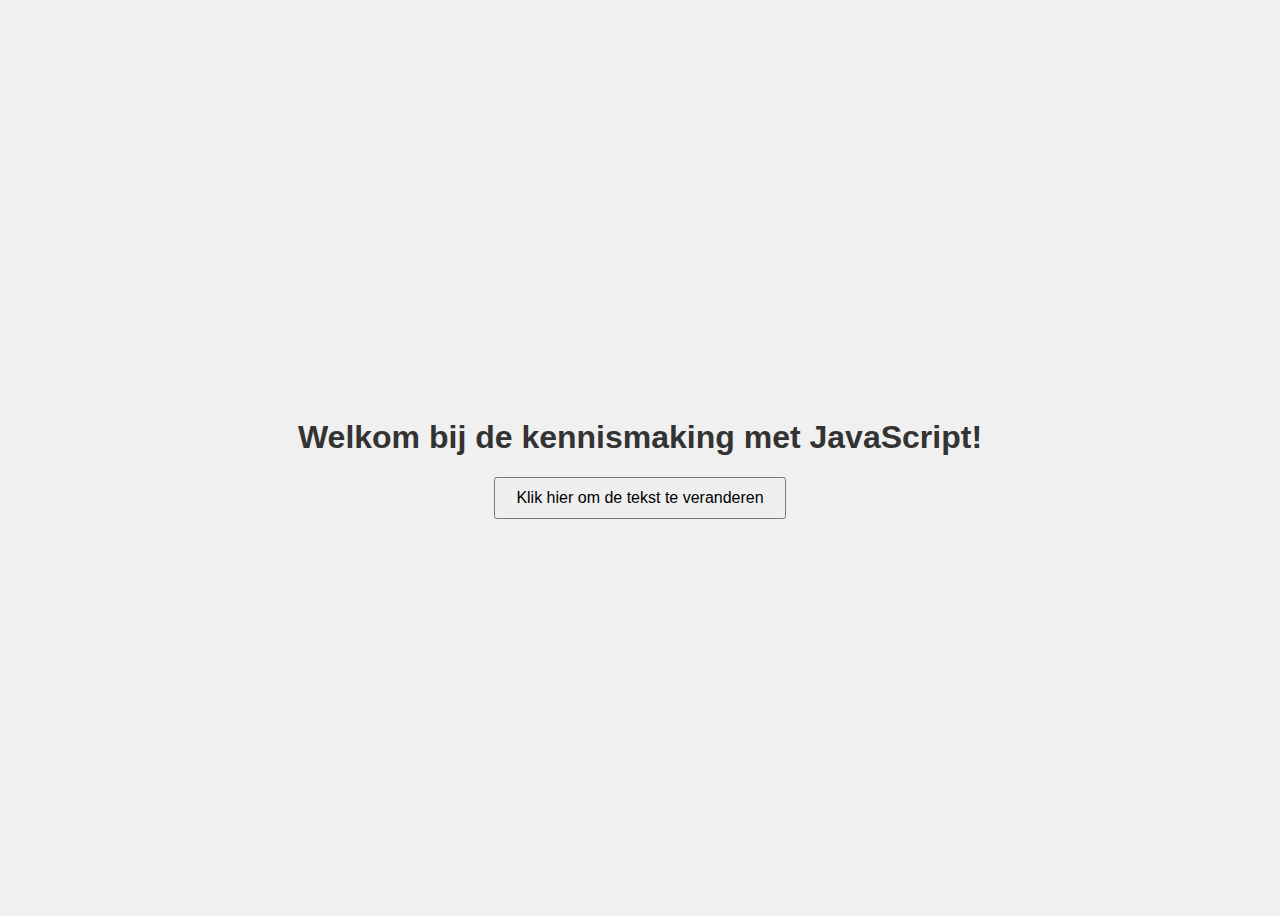
<file: JavascriptOpdracht01_Kennismaking/index.html>
<!DOCTYPE html>
<html lang="nl">
<head>
    <meta charset="UTF-8">
    <meta name="viewport" content="width=device-width, initial-scale=1.0">
    <title>Kennismaking met JavaScript</title>
    <style>
        body {
            font-family: Arial, sans-serif;
            display: flex;
            flex-direction: column;
            align-items: center;
            justify-content: center;
            height: 100vh;
            background-color: #f0f0f0;
        }
        h1 {
            color: #333;
        }
        button {
            padding: 10px 20px;
            font-size: 16px;
            cursor: pointer;
        }
    </style>
</head>
<body>
    <h1 id="tekst">Welkom bij de kennismaking met JavaScript!</h1>
    <button onclick="veranderTekst()">Klik hier om de tekst te veranderen</button>

<!--HIER START JOUW SCRIPT-->
    <script>
        function veranderTekst() {
            document.getElementById("tekst"). innerHTML = "tekst verandered";
        }
    </script>

</body>
</html>
</file>
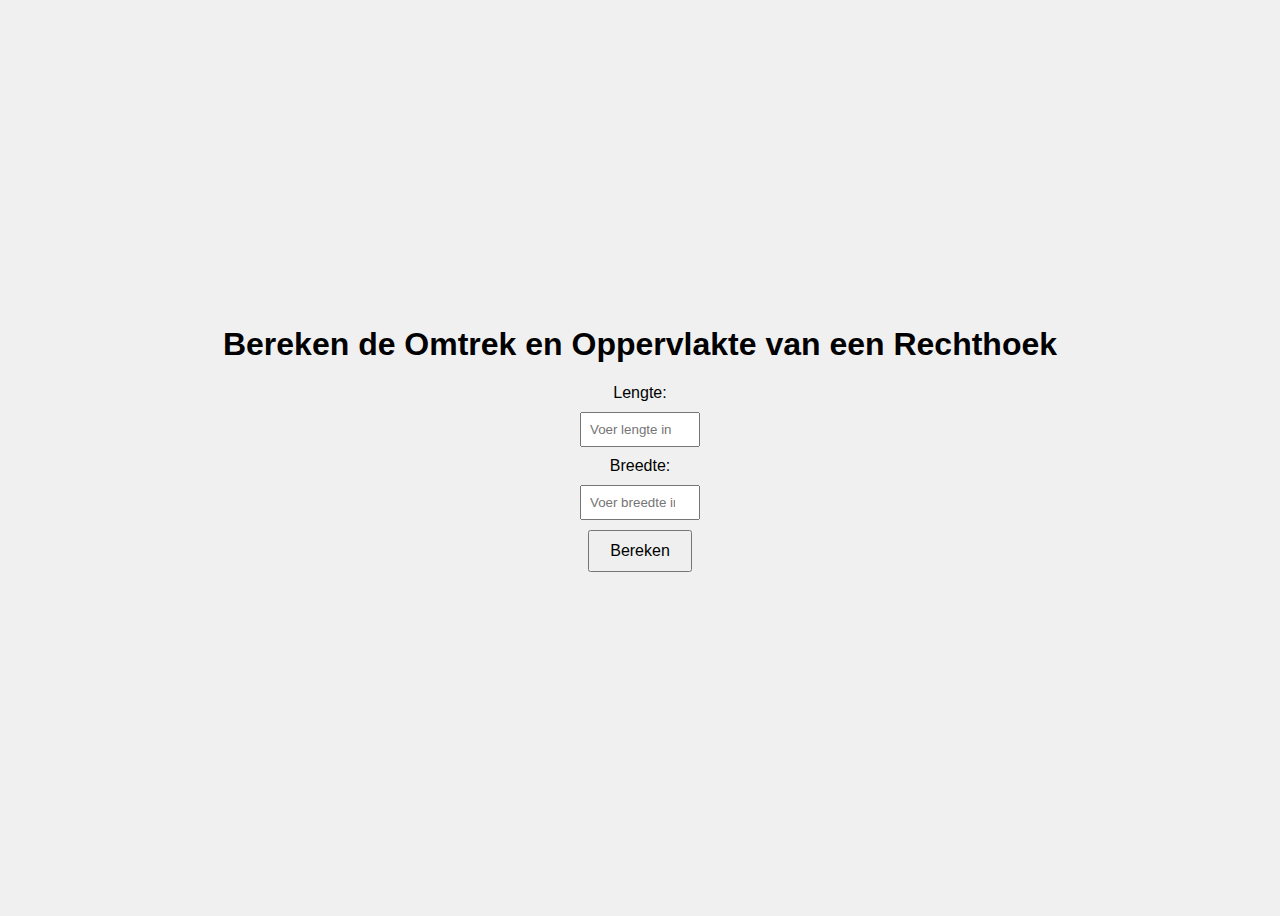
<file: JavascriptOpdracht02_Variabelen-en-Operatoren/index.html>
<!DOCTYPE html>
<html lang="nl">
<head>
    <meta charset="UTF-8">
    <meta name="viewport" content="width=device-width, initial-scale=1.0">
    <title>Bereken Omtrek en Oppervlakte van een Rechthoek</title>
    <style>
        body {
            font-family: Arial, sans-serif;
            display: flex;
            flex-direction: column;
            align-items: center;
            justify-content: center;
            height: 100vh;
            background-color: #f0f0f0;
        }
        input {
            margin: 10px;
            padding: 8px;
            width: 100px;
        }
        button {
            padding: 10px 20px;
            font-size: 16px;
            cursor: pointer;
        }
        h2 {
            color: #333;
        }
    </style>
</head>
<body>
    <h1>Bereken de Omtrek en Oppervlakte van een Rechthoek</h1>
    
    <label for="lengte">Lengte:</label>
    <input type="number" id="lengte" placeholder="Voer lengte in">
    
    <label for="breedte">Breedte:</label>
    <input type="number" id="breedte" placeholder="Voer breedte in">
    
    <button onclick="bereken()">Bereken</button>
    
    <h2 id="resultaat"></h2>

    <script>
            function bereken() {
            var x = document.getElementById("breedte").value;//maakt een variable voor de ingevoerde waardes
            var y = document.getElementById("lengte").value;
            var z = parseInt(x) * parseInt(y);//maakt een variable voor de oppervlakte
            var t = parseInt(x) * 2 + parseInt(y) * 2;//maakt een variable voor de omtrek
            document.getElementById("resultaat").innerHTML = "omtrek = " + t +", oppervlakte = " + z;//print de de gevraagde text


        }
    </script>

</body>
</html>
</file>
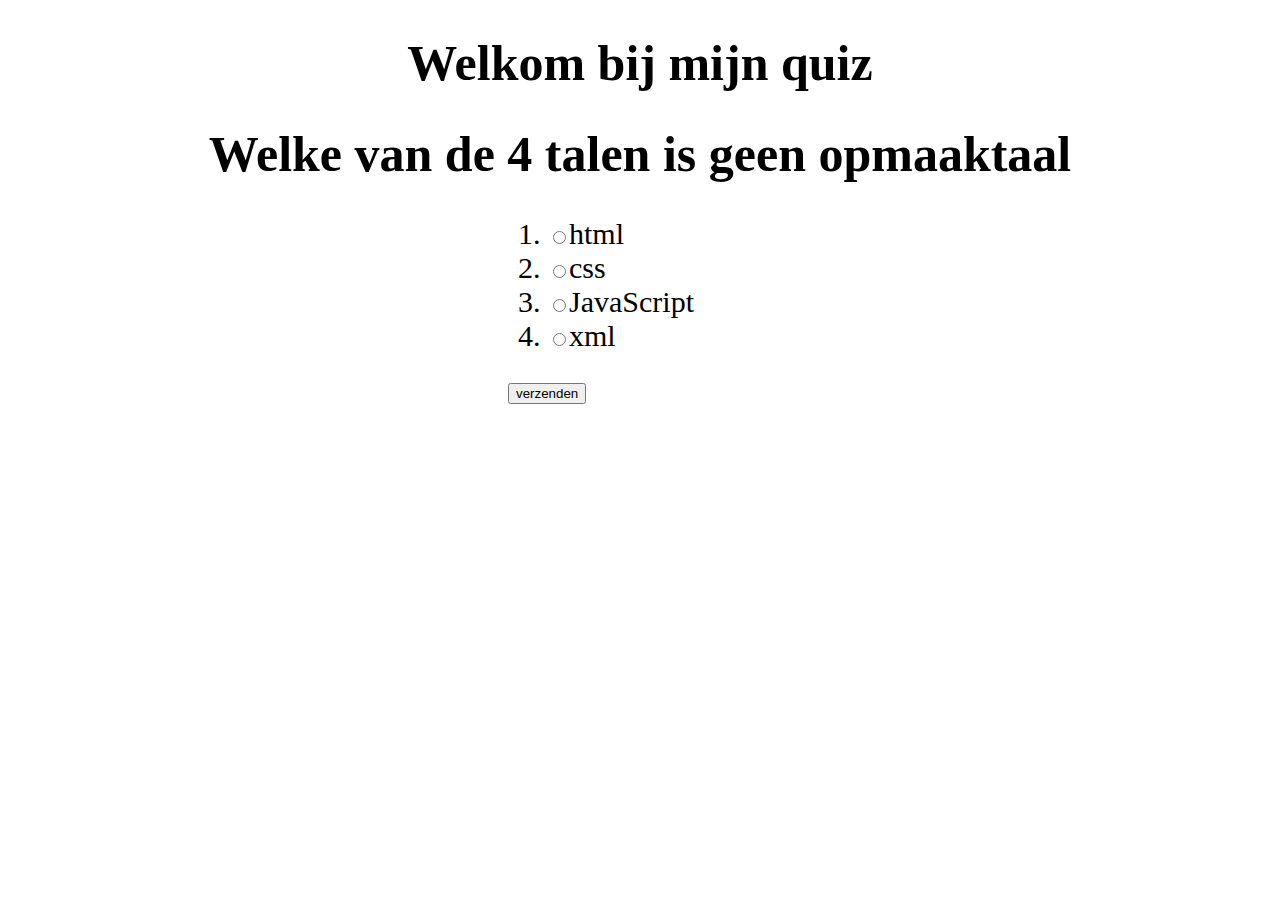
<file: JavascriptOpdracht03_Conditionele-statements/index.html>
<!DOCTYPE html>
<html lang="en">
<head>
    <meta charset="UTF-8">
    <meta name="viewport" content="width=device-width, initial-scale=1.0">
    <title>Document</title>
    <link rel="stylesheet" href="css/styles.css">
</head>
<body>
    <h1>Welkom bij mijn quiz</h1>
    <h1>Welke van de 4 talen is geen opmaaktaal</h1>
    <div class="vragen">
    <ol>
    <li><input type="radio" id="antw1"  name="vraag">html</input></li>
    <li><input type="radio" id="antw2"  name="vraag">css</input></li>
    <li><input type="radio" id="antw3"  name="vraag">JavaScript</input></li>
    <li><input type="radio" id="antw4"  name="vraag">xml</input></li>
    </ol>
    </div>
    <button onclick="verzend()" id="knop">verzenden</button>
    <div class="vragen">
    <h2 id="resultaat"></h2>
    </div>
    <script>
        function verzend() {
        if(document.getElementById("antw1").checked) {
            document.getElementById("resultaat").innerHTML ="fout";
        }
        else if(document.getElementById("antw2").checked) {
            document.getElementById("resultaat").innerHTML ="fout";
        }
        else if(document.getElementById("antw3").checked) {
            document.getElementById("resultaat").innerHTML ="juist";
        }
        else if(document.getElementById("antw4").checked) {
            document.getElementById("resultaat").innerHTML ="fout";
        }
    }
    </script>
</body>
</html>
</file>
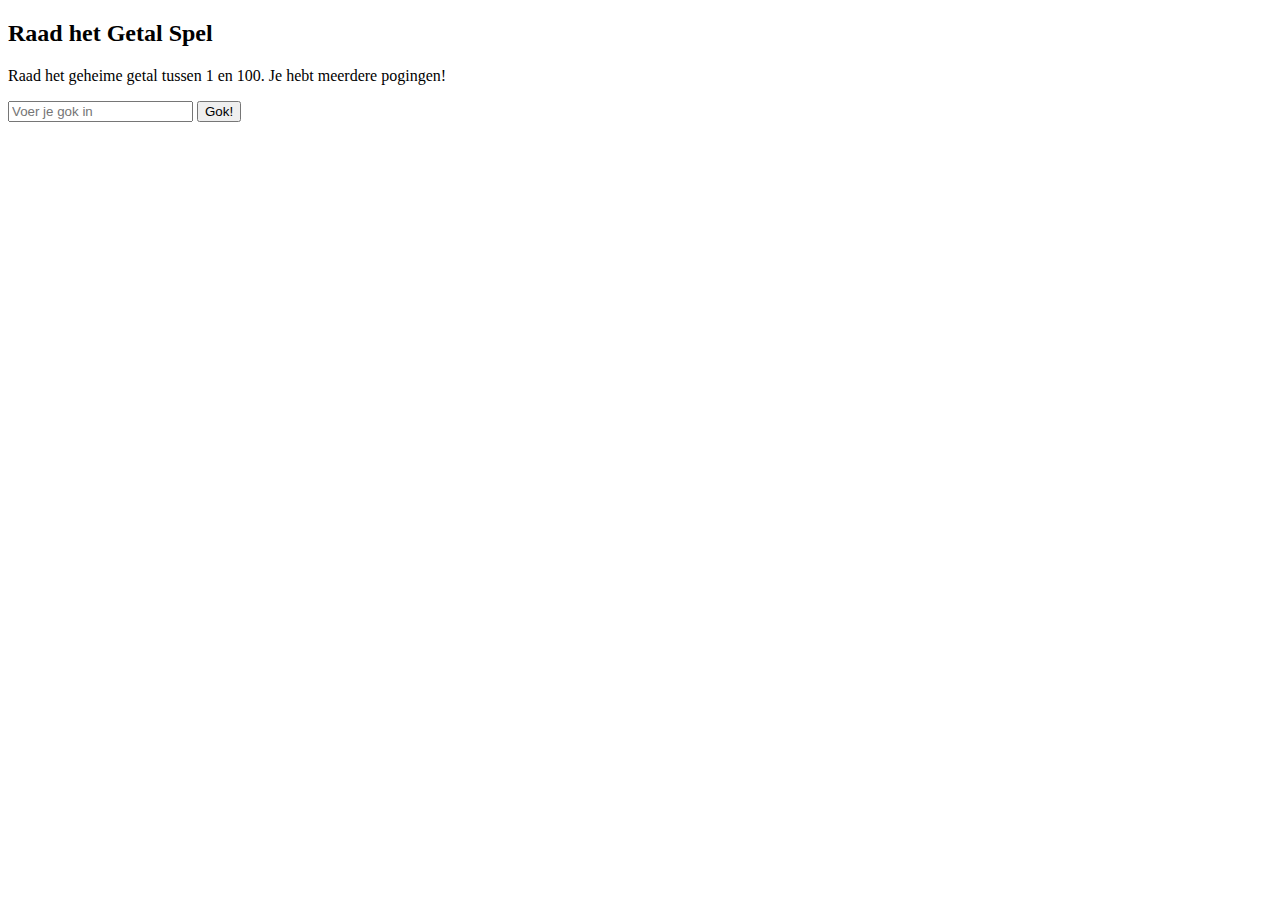
<file: JavascriptOpdracht04_Lussen-en-herhaling/index.html>
<!DOCTYPE html>
<html lang="nl">
<head>
    <meta charset="UTF-8">
    <meta name="viewport" content="width=device-width, initial-scale=1.0">
    <title>Raad het Getal Spel</title>
</head>
<body>
    <h2>Raad het Getal Spel</h2>
    <p>Raad het geheime getal tussen 1 en 100. Je hebt meerdere pogingen!</p>

    <input type="number" id="guess" placeholder="Voer je gok in">
    <button onclick="startSpel()">Gok!</button>

    <p id="resultaat"></p>
    <script>
        function startSpel(){//start de code wanneer er op gok word geklicked
        x = Math.floor(Math.random() * 101);//maakt een getal aan van tot en met 100
        for (let i = 0; i < 99999; i++) {//maakt de loop zodat je kan blijven raden
        y = document.getElementById("guess").value;//maakt een variable voor de ingegeven waarde
        if(x==y) {  //kijkt of het ingegeven getal hetzelfde is als het gegenereerd getal
            document.getElementById("resultaat").innerHTML ="juist";//als het hetzelfde is print deze code juist
        }
        else {
            document.getElementById("resultaat").innerHTML ="fout";//anders print het fout
        }
    }
}
    </script>
</body>
</html>
</file>
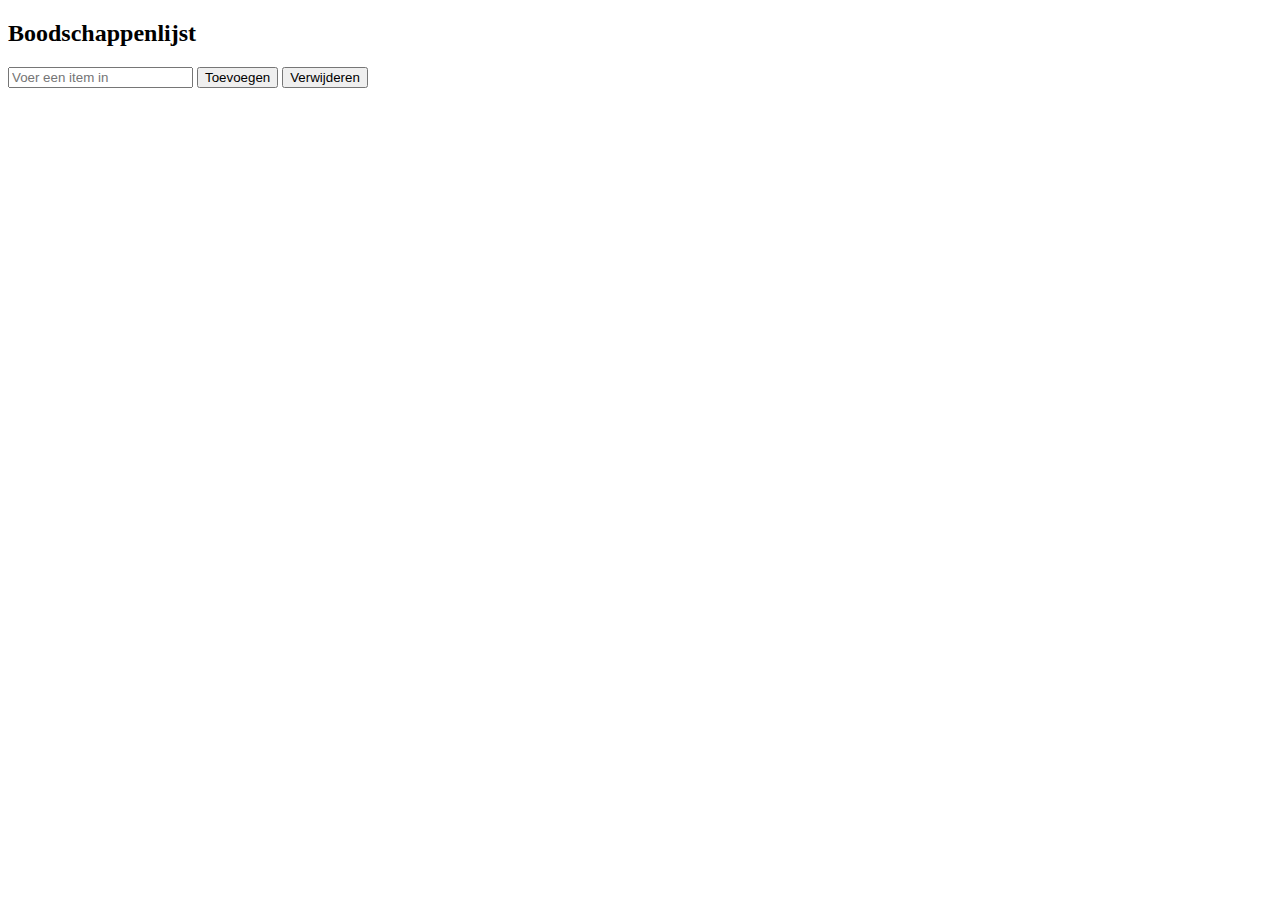
<file: JavascriptOpdracht05_Arrays-en-werken-met-lijsten/index.html>
<!DOCTYPE html>
<html lang="nl">
<head>
    <meta charset="UTF-8">
    <meta name="viewport" content="width=device-width, initial-scale=1.0">
    <title>Boodschappenlijst</title>
</head>
<body>
    <h2>Boodschappenlijst</h2>
    <input type="text" id="item" placeholder="Voer een item in">
    <button onclick="voegItemToe()">Toevoegen</button>
    <button onclick="verwijderLaatsteItem()">Verwijderen</button>
    <p id="lijst"></p>

    <ul id="boodschappenlijst"></ul>

    <script>
        function voegItemToe(){
            x = document.getElementById("item").value;
            const items=[", " + x]
            document.getElementById("lijst").innerHTML = items;
            const ite = items
            document.getElementById("boodschappenlijst").innerHTML = ite;
        }
    </script>
</body>
</html>
</file>
<file: JavascriptOpdracht03_Conditionele-statements/css/styles.css>
.vragen{
    text-align: left;
    font-size: 30px;
    margin-left: 500px;
    margin-right: 500px;
}
h1{
    text-align: center;
    font-size: 50px;
}
#knop{
    margin-left: 500px;
    margin-right: 500px;
}
</file>
